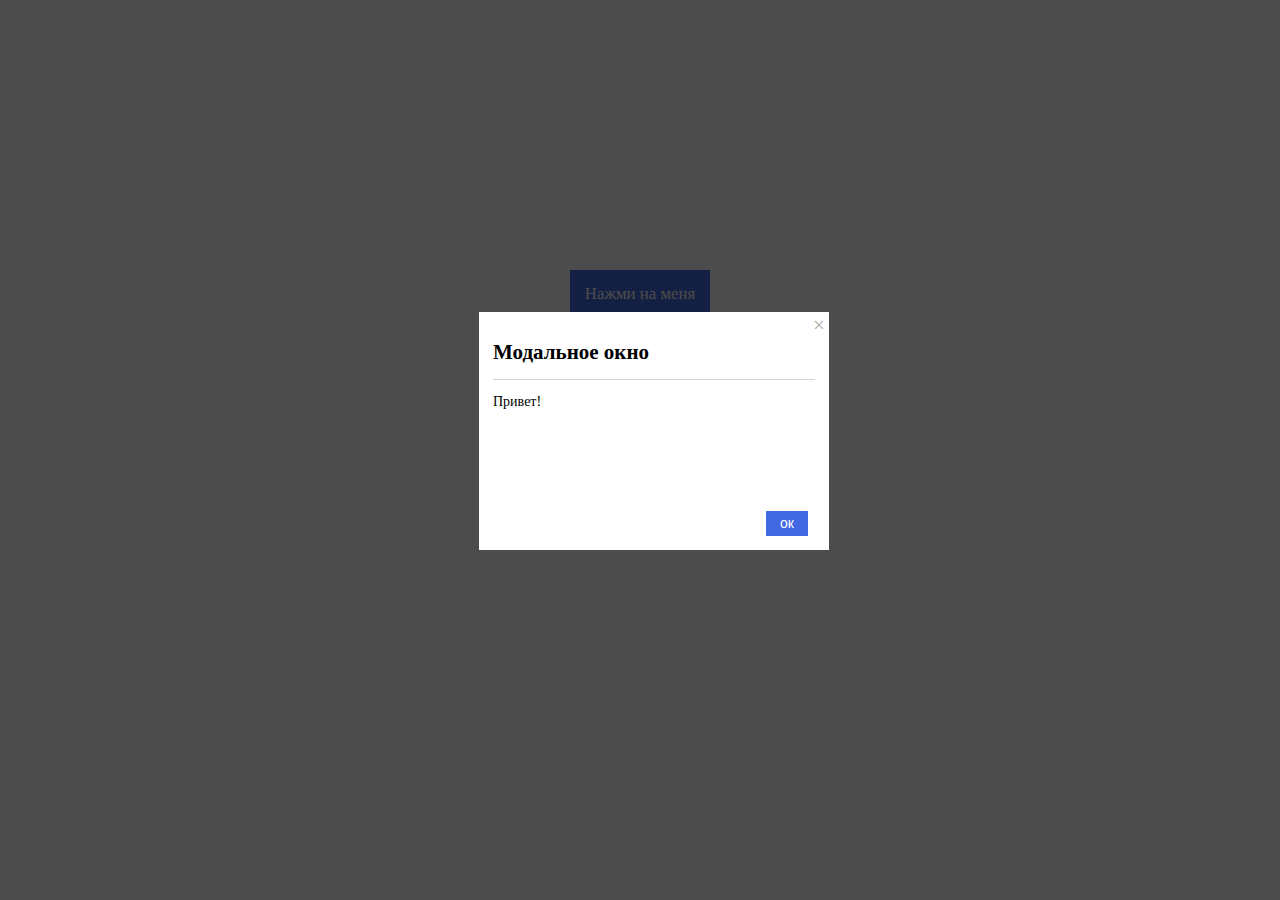
<file: Extra tasks/2.1/index.html>
<!DOCTYPE html>
<html lang="ru">
    <head>
        <meta charset="UTF-8" />
        <title>Modal window</title>
        <link rel="stylesheet" type="text/css" href="style.css" />
    </head>

    <body>
        <main class="main">
            <div class="background-text">
                Нажми на меня
            </div>
            <div class="modal">
                <div class="modal-window">
                    <span class="close">&times;</span>
                    <h1 class="title">Модальное окно</h1>
                    <p class="hi">Привет!</p>
                    <button type="button" class="button">ок</button>
                </div>
            </div>
        </main>
    </body>
</html>
</file>
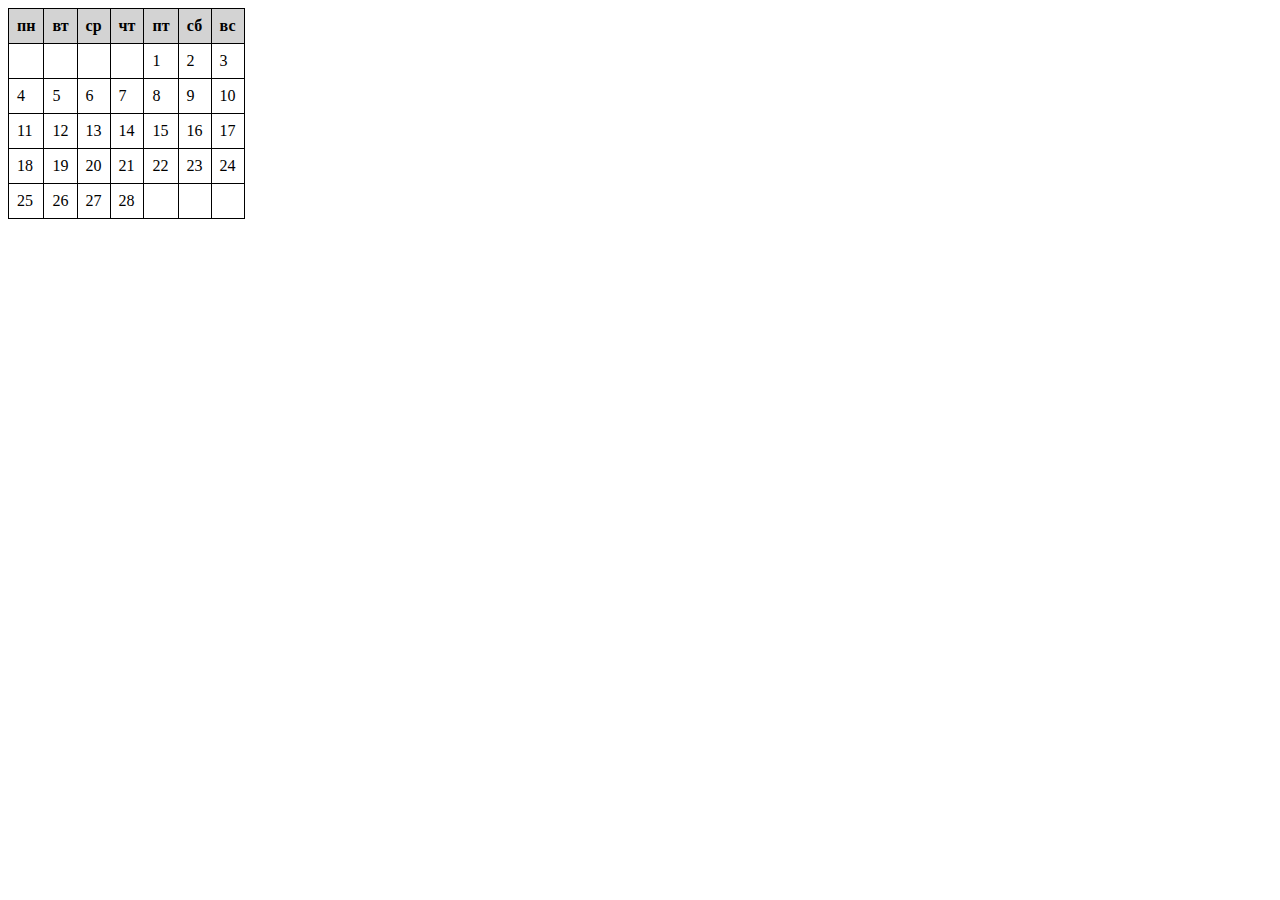
<file: Extra tasks/5.1/index.html>
<!DOCTYPE html>
<html lang="en">
    <head>
        <meta charset="UTF-8">
        <title>Calendar</title>
        <link rel="stylesheet" type="text/css" href="style.css" />
    </head>
    <body>
        <table>
            <thead>
                <tr>
                    <th>пн</th>
                    <th>вт</th>
                    <th>ср</th>
                    <th>чт</th>
                    <th>пт</th>
                    <th>сб</th>
                    <th>вс</th>
                </tr>
            </thead>
            <tbody id="table-body"></tbody>
        </table>
    </body>
    <script src="script.js"></script>
</html>
</file>
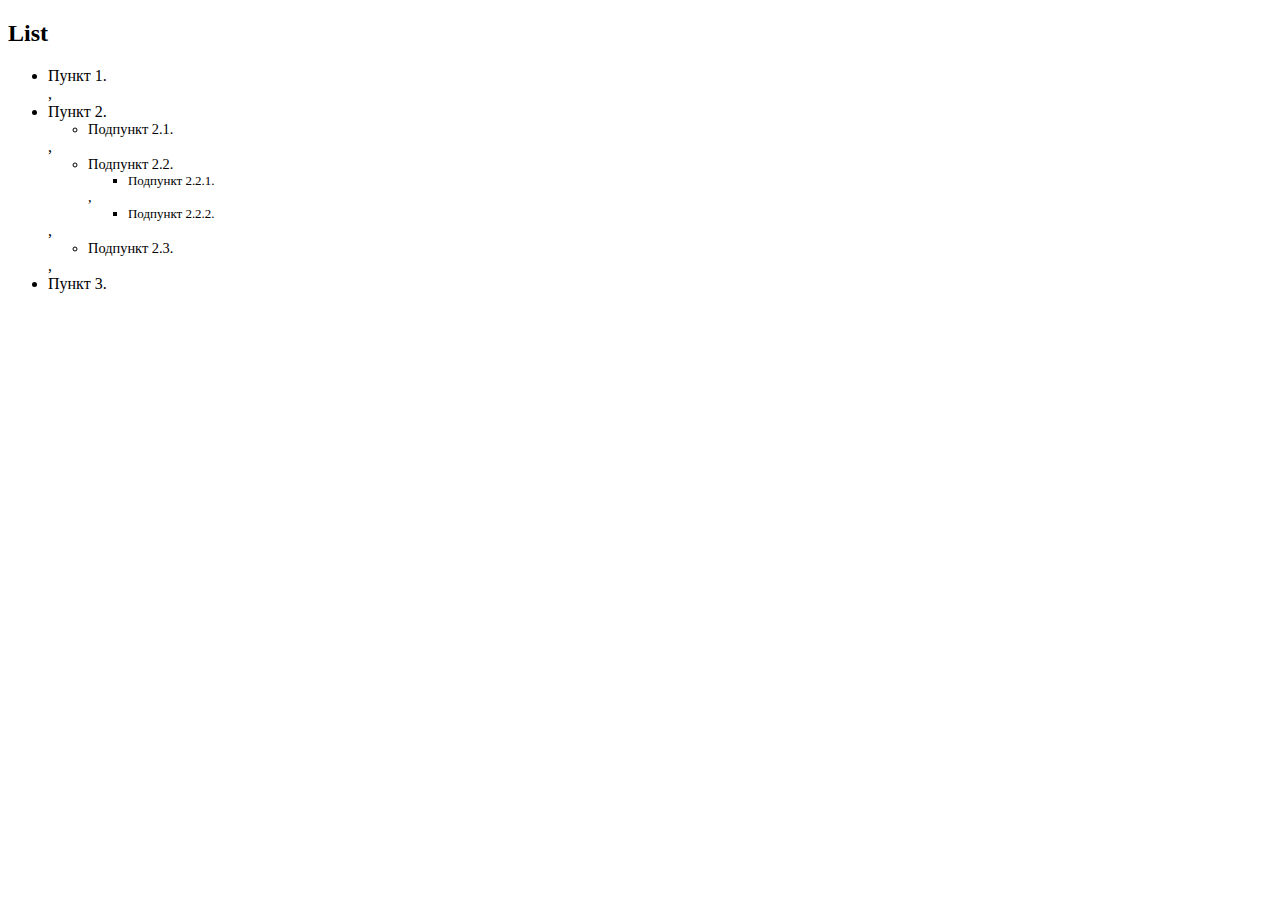
<file: Extra tasks/5.2/index.html>
<!DOCTYPE html>
<html lang="en">
    <head>
        <meta charset="UTF-8">
        <title>List</title>
 
    </head>
    <body>
        <ul id="list"></ul>        
    </body>
    <script src="script.js"></script>
</html>
</file>
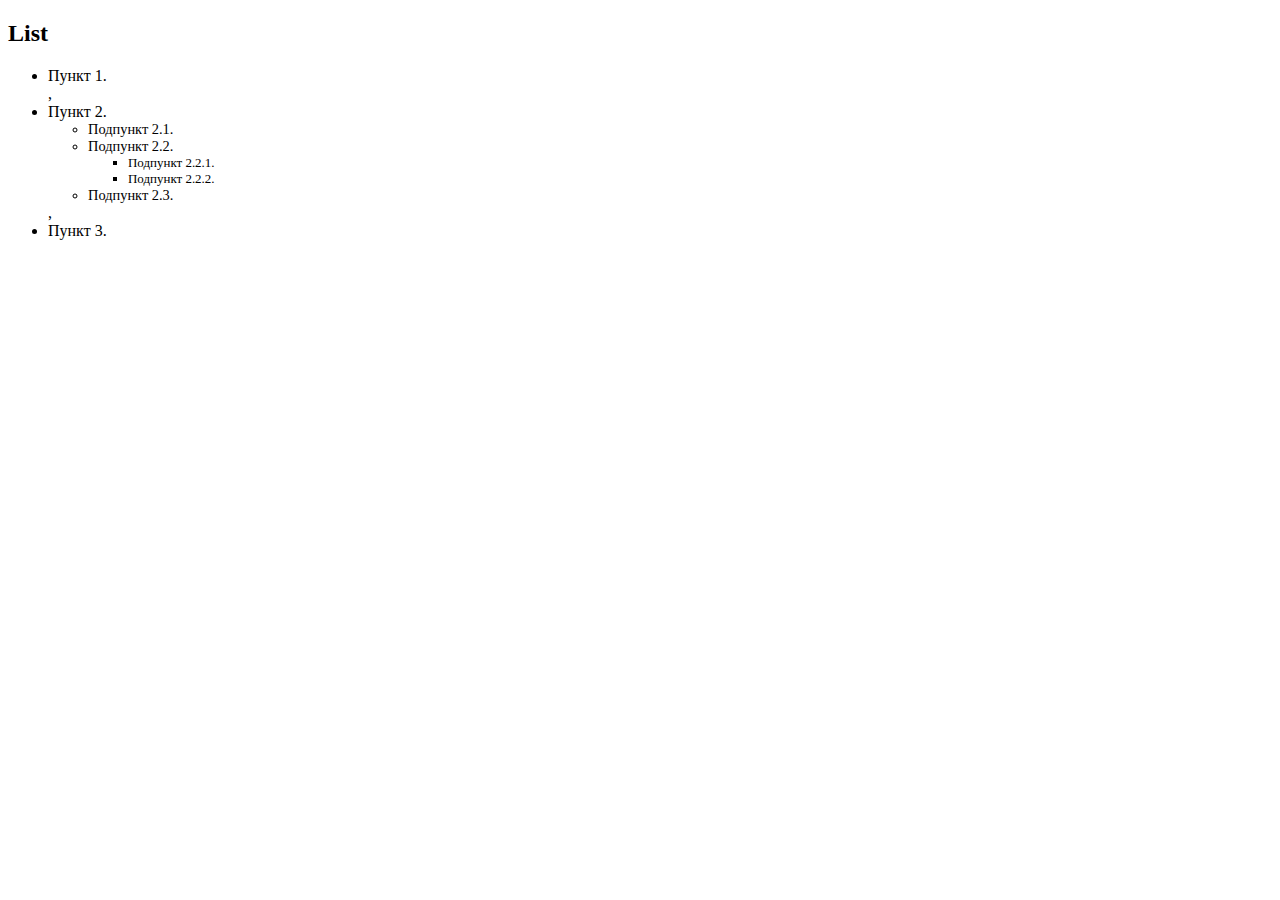
<file: Extra tasks/6.1/index.html>
<!DOCTYPE html>
<html lang="en">
    <head>
        <meta charset="UTF-8">
        <title>List</title>
 
    </head>
    <body>
        <ul id="list" style="cursor: pointer"></ul>
    </body>
    <script src="script.js"></script>
</html>
</file>
<file: Extra tasks/2.1/style.css>
html {
    font-size: 14px;
}

html, 
body,
.main {    
    width: 100%;
    height: 100%;
    position: relative;
    margin: 0rem;
}

.background-text {
    width: 10rem;
    height: 3rem;
    position: fixed;
    top: 30%;
    left: 50%;
    transform: translateX(-50%);
    background-color: royalblue;
    color: white;
    text-align: center;
    padding-top: 1rem;
    font-size: 1.2rem;
}

.modal:before {
    content:"";
    display: block;
    position: fixed;
    top: 0;
    left: 0;
    right: 0;
    bottom: 0;
    z-index: 1;
    background-color: rgba(0,0,0,0.7); 
}

.modal .modal-window {
    width: 25rem;
    height: 15rem;
    position: fixed;
    top:calc(30% + 3rem);
    left: 50%;
    transform: translateX(-50%);
    z-index: 10;
    background-color: white;
    margin-left: 1rem;
    margin-right: 1rem;
    padding: 1rem 0rem;
}

.close {
    position: absolute;
    top: .1rem;
    right: .3rem;
    color: #aaaaaa;
    float: right;
    font-size: 1.5rem;
}
.title, 
.hi {
    margin-left: 1rem;
    margin-right: 1rem;
    padding-bottom: 1rem;
}

.title {
    font-size: 1.5rem;
    border-bottom: 1px solid lightgray;
}

.button {
    width: 3rem;
    height: 1.8rem;
    position: absolute;
    bottom: 1rem;
    right: 1.5rem;
    background-color: royalblue;
    color: white;
    border: none;
    font-size: 1rem;
}
</file>
<file: Extra tasks/5.1/style.css>
table {
    border-collapse: collapse;
}

th {
    background-color: lightgray;
}

td, th {
    border: 1px solid black;
    padding: 8px;
    margin: 0;
}
</file>
